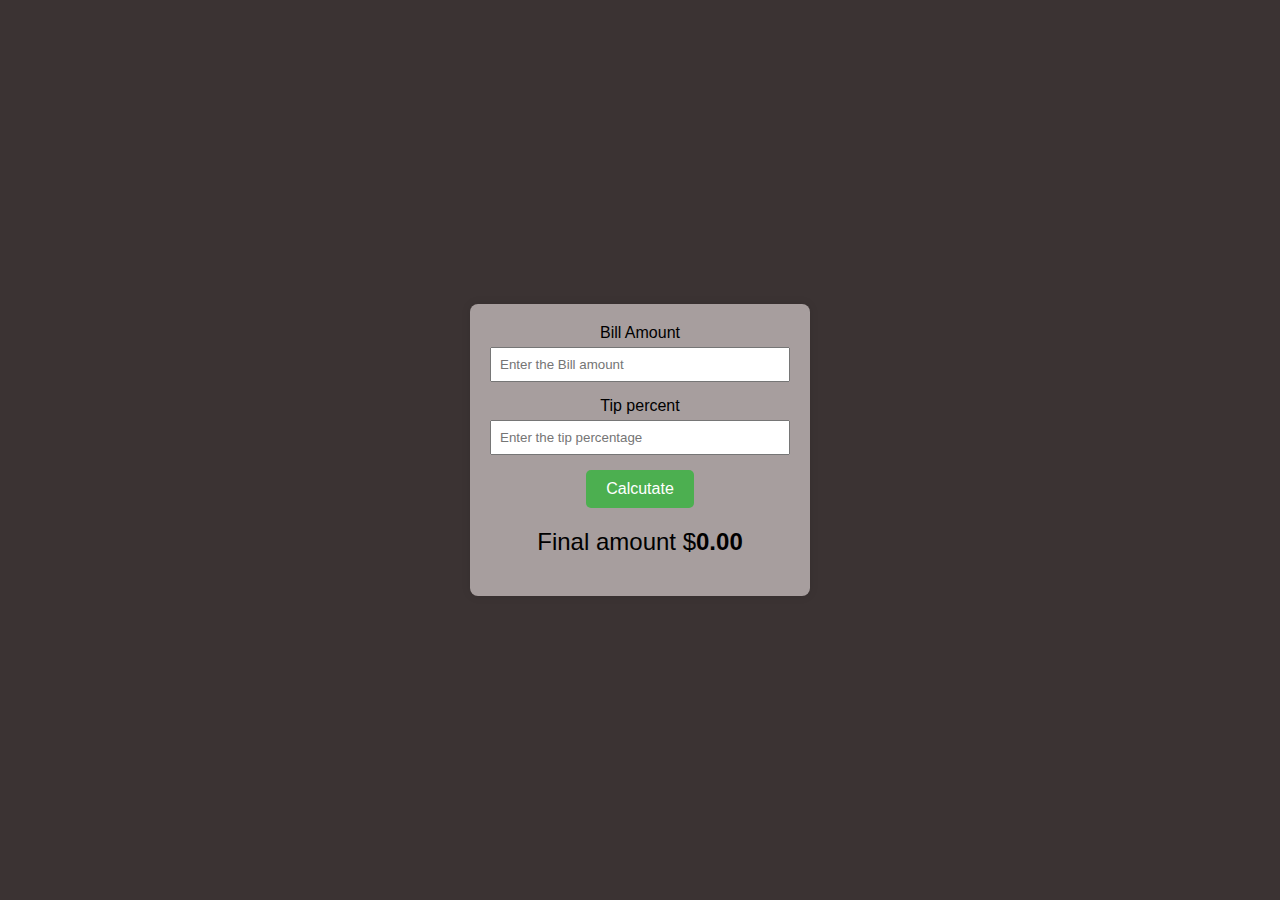
<file: 01TipCalculation/index.html>
<!DOCTYPE html>
<html lang="en">
<head>
    <meta charset="UTF-8">
    <meta name="viewport" content="width=device-width, initial-scale=1.0">
    <title>TipCalculator</title>
    <link rel="stylesheet" href="styles.css">
</head>
<body>

    <div class="container">
        <div class="input-class">
            <label for="bill-amount">Bill Amount</label>
            <input type="number" id="bill-amount" placeholder="Enter the Bill amount">

        </div>  
        <div class="input-class">

            <label for="tip-percent">Tip percent</label>
            <input type="number" id="tip-percent" placeholder="Enter the tip percentage">

            
        </div> 
        <button id="tip-cal">Calcutate</button>
        <h2> Final amount $<span id="tip-amount">0.00</span></h2>

     
        
    </div>
    <script src="script.js"></script>
    
</body>
</html>
</file>
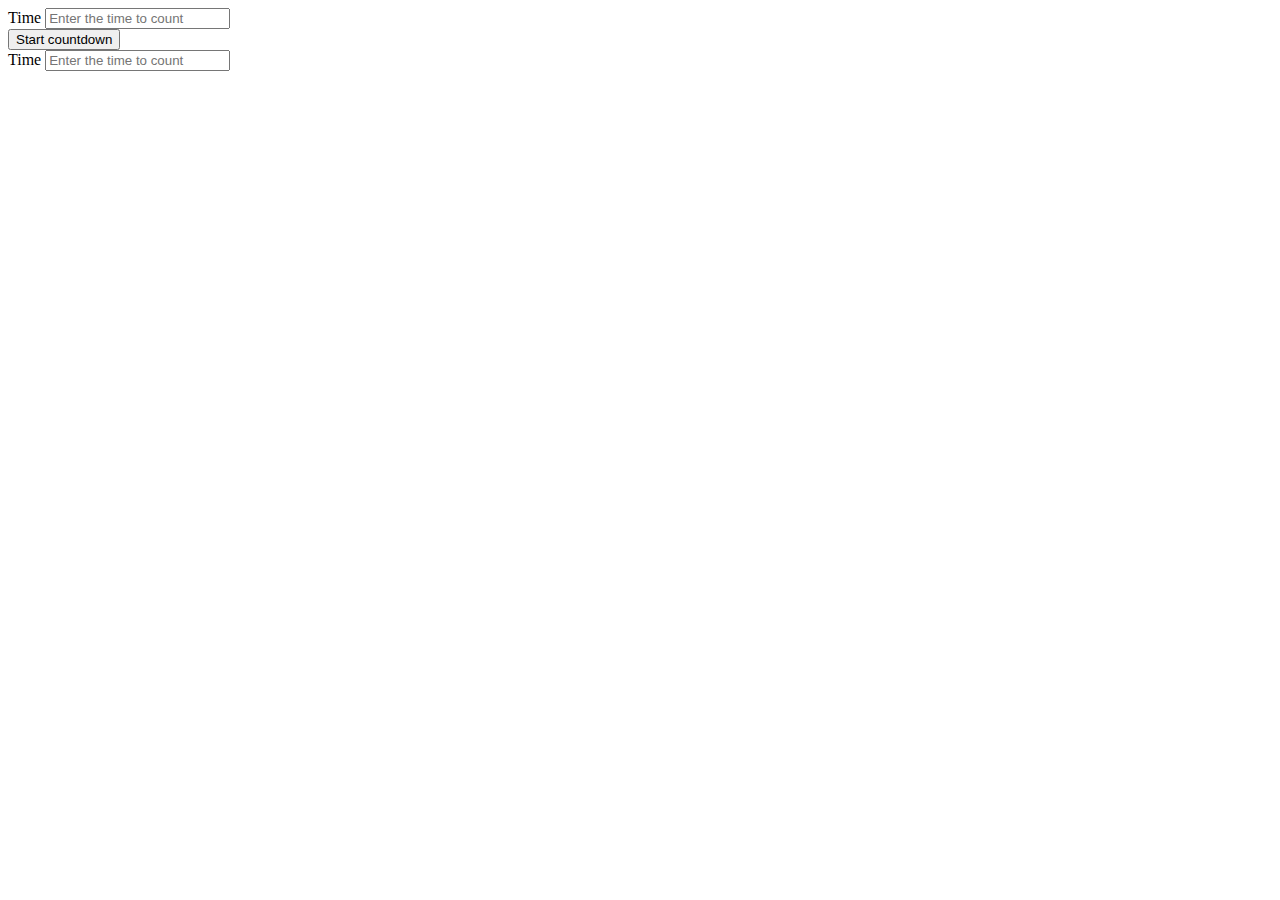
<file: 02CountDownTimer/index.html>
<!DOCTYPE html>
<html lang="en">
<head>
    <meta charset="UTF-8">
    <meta name="viewport" content="width=device-width, initial-scale=1.0">
    <title>Count  Down Timer</title>
</head>
<body>

    <div class="container"> 
        <div class="input">
            <label for="time">Time</label>
            <input type="number" id="time" placeholder="Enter the time to count">
        </div>
        <div>
            <button id="btn">Start countdown</button>

        </div>
  
        <div class="input">
            <label for="time">Time</label>
            <input type="number" id="time" placeholder="Enter the time to count">
        </div>
    </div>
    
</body>
</html>
</file>
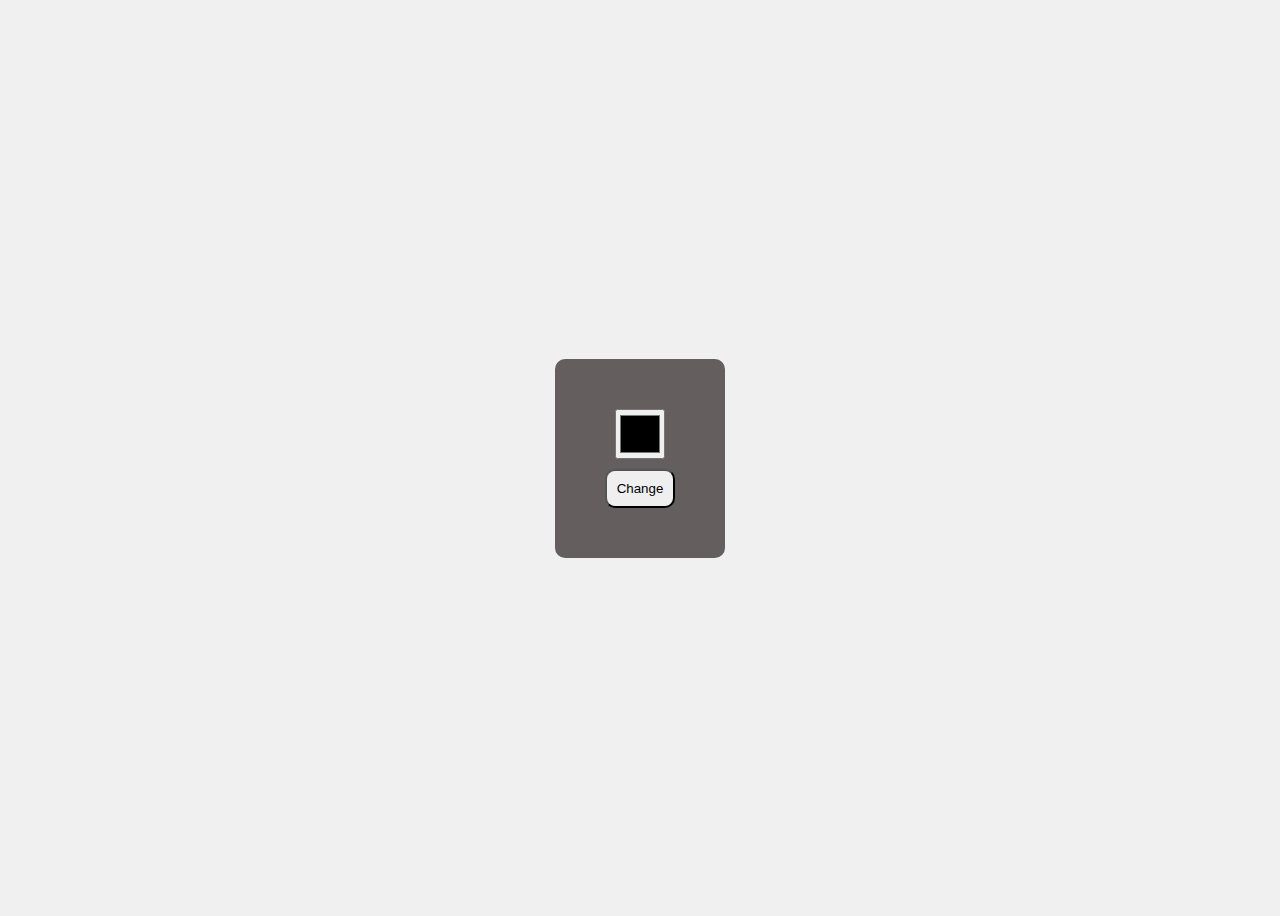
<file: 03ColorPickerAPP/index.html>
<!DOCTYPE html>
<html lang="en">
<head>
    <meta charset="UTF-8">
    <meta name="viewport" content="width=device-width, initial-scale=1.0">
    <title>Document</title>
    <link rel="stylesheet" href="style.css">
</head>
<body>

    <div class="container">
        <div class="input">
           
            <input type="color" id="color">
          
        </div>
        <button id="btn">Change</button>
    </div>
    
<script src="script.js"></script>
</body>
</html>
</file>
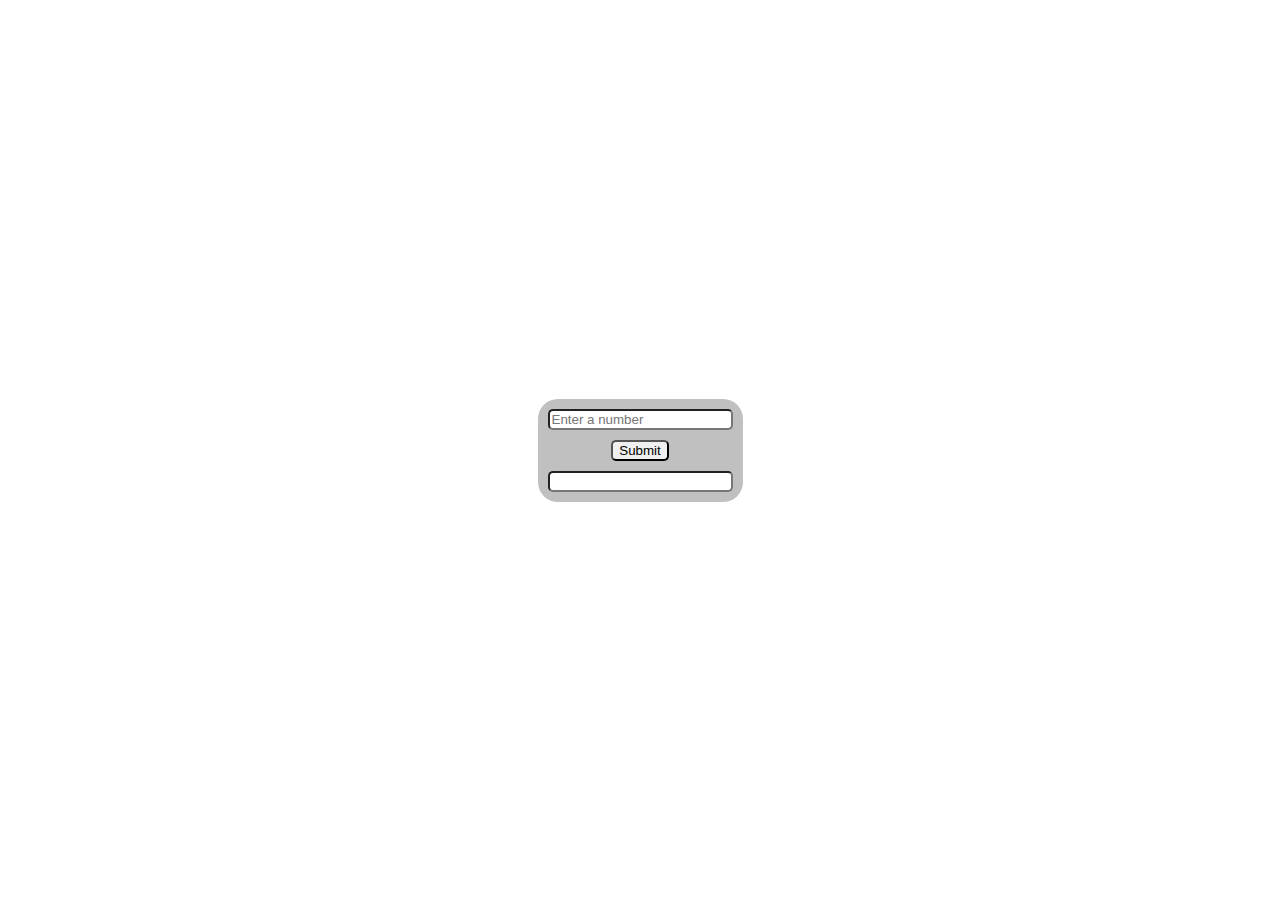
<file: 04pelindromeChecker/index.html>
<!DOCTYPE html>
<html lang="en">
<head>
    <meta charset="UTF-8">
    <meta name="viewport" content="width=device-width, initial-scale=1.0">
    <title>Document</title>
    <link rel="stylesheet" href="styles.css">
</head>
<body>
    <div class="container">
        
        <input type="number" placeholder="Enter a number" id="number" class="element" autocomplete="off" >
       <button type="submit" id="btn" class="element">Submit</button>
       <input type="text" id="output" class="element" readonly>
       
        
    </div>
    <script src="script.js" ></script>
</body>
</html>
</file>
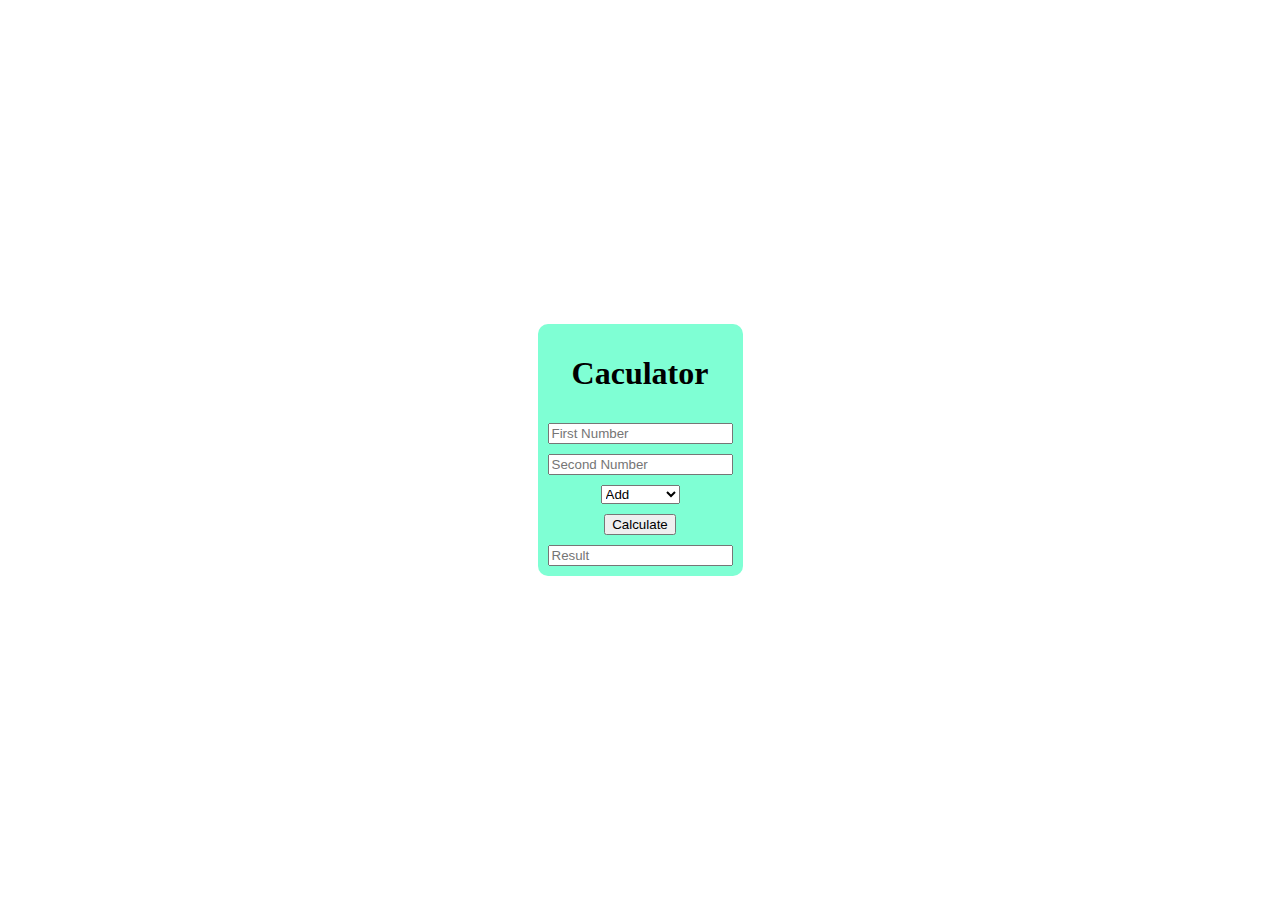
<file: 07BasicCalculator/index.html>
<!DOCTYPE html>
<html lang="en">
<head>
    <meta charset="UTF-8">
    <meta name="viewport" content="width=device-width, initial-scale=1.0">
    <title>Document</title>
    <link rel="stylesheet" href="styles.css">
</head>
<body>

    <div class="container" >
        <h1>Caculator</h1>
       
        <input type="number" id="num1" placeholder="First Number">
        <input type="number" id="num2" placeholder="Second Number">

            <select name="operations" id="op">
                <option value="Add">Add</option>
                <option value="Substract">Substract</option>
                <option value="Multiply">Multiply</option>
                <option value="Divide">Divide</option>
            </select>
        
            
  
        <button type="submit" id="btn">Calculate</button>
        <input type="text" id="result" placeholder="Result">
    </div>
    <script src="script.js"></script>
</body>
</html>
</file>
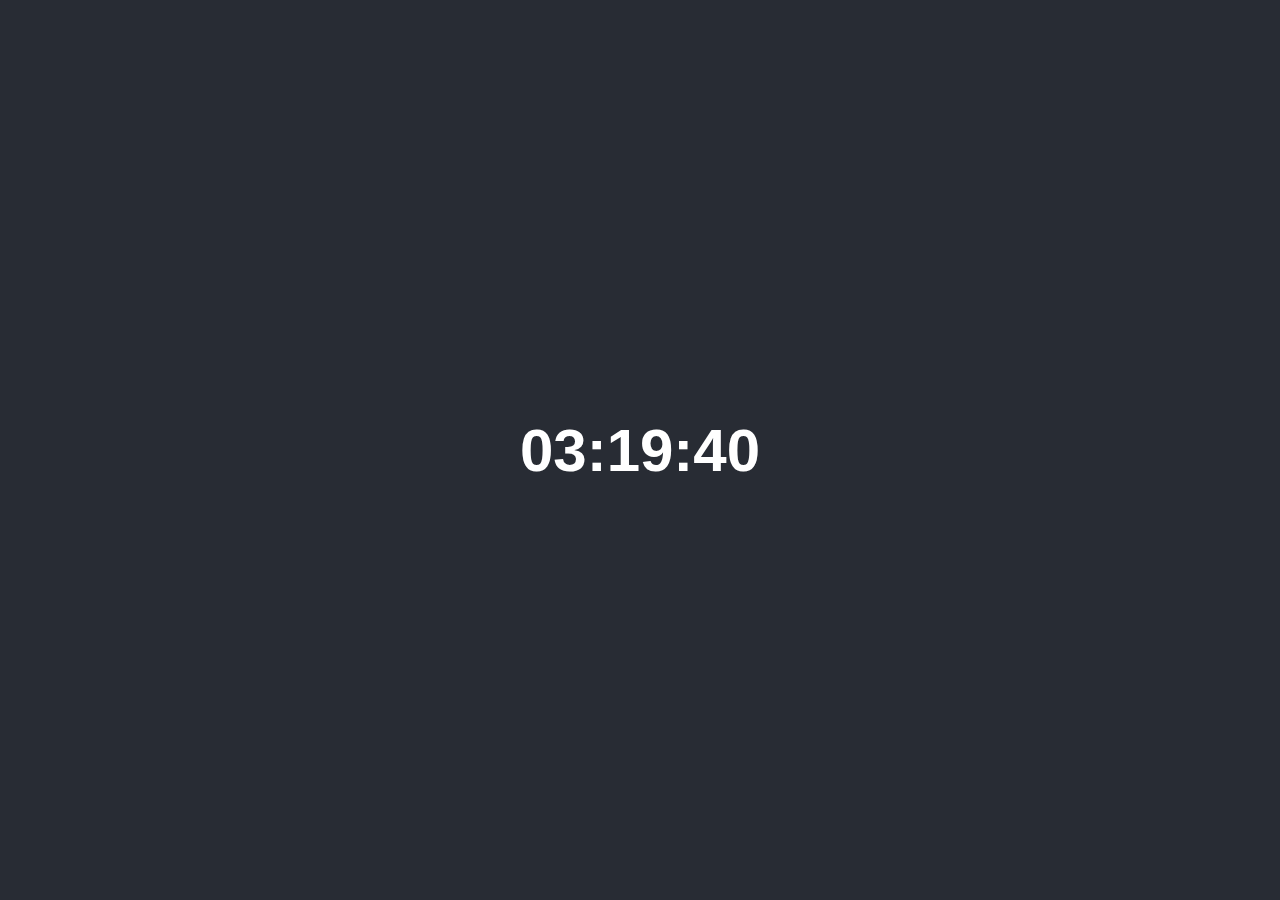
<file: 08RealTimeClock/index.html>
<!DOCTYPE html>
<html lang="en">
<head>
    <meta charset="UTF-8">
    <meta name="viewport" content="width=device-width, initial-scale=1.0">
    <title>Digital Clock</title>
    <style>
        /* Basic styling to center the clock and make it look better */
        body {
            display: flex;
            justify-content: center;
            align-items: center;
            height: 100vh;
            margin: 0;
            background-color: #282c34;
            color: white;
            font-family: 'Arial', sans-serif;
        }

        #clock {
            font-size: 60px;
            font-weight: bold;
        }
    </style>
</head>
<body>
    <div id="clock"></div>  <!-- Digital clock will be displayed here -->
    
    <script src="script.js"></script>  <!-- Link to your JavaScript file -->
</body>
</html>
</file>
<file: 01TipCalculation/styles.css>
body {
    font-family: Arial, sans-serif;
    background-color: #3b3333;
    display: flex;
    justify-content: center;/*This property is used to align flex items along the main axis of the flex container (which can be horizontal or vertical, depending on the flex-direction property).*/
    align-items: center;
    height: 100vh;
    margin: 0;
}

.container {
    background-color: rgb(167, 158, 158);
    padding: 20px;
    border-radius: 8px;
    box-shadow: 0px 0px 10px rgba(0, 0, 0, 0.1);
    text-align: center;/*centers the inline elements within the parent block level element(does not center the block level elements)*/
    width: 300px;
   
}


.input-class {
    margin-bottom: 15px;
}

label {
    display: block;
    margin-bottom: 5px;
}

input {
    width: 100%;
    padding: 8px;
    box-sizing: border-box;
}

button {
    background-color: #4CAF50;
    color: white;
    padding: 10px 20px;
    border: none;
    border-radius: 5px;
    cursor: pointer;
    font-size: 16px;
}

button:hover {
    background-color: #45a049;
}

h2 {
    margin-top: 20px;
    font-weight: normal;
}

#tip-amount {
    font-weight: bold;
}
</file>
<file: 03ColorPickerAPP/style.css>
body {
    font-family: Arial, sans-serif;
    display: flex;
    justify-content: center;
    align-items: center;
    height: 100vh;
    background-color: #f0f0f0;
}

.container{
    display: flex;
  
    flex-direction: column;
    padding: 50px;
    justify-content: center;
    align-items: center;
    border-radius: 10px;
    border-color: black;
    box-shadow: black;
    gap: 10px;
    background-color: rgb(100, 94, 94);
   
}

input{
    height: 50px;
    
}

button{
    border-radius: 10px;
    padding: 10px;
    border-color: black;
}
</file>
<file: 04pelindromeChecker/styles.css>
body {
    display: flex;
    justify-content: center;
    align-items: center;
    min-height: 100vh; /* Ensures the parent fills the viewport height */
    margin: 0; 
  }
.container{
    height: fit-content;
    width: fit-content;
    margin: auto auto;
    display: flex;
   
    justify-content: center;
    align-items: center;
    flex-direction: column;
    gap: 10px;
    background-color: rgb(192, 192, 192);
    border-radius: 20px;
    padding: 10px;
}

.element{
    border-radius: 5px;
    

}
</file>
<file: 07BasicCalculator/styles.css>
body{
    margin: 0px;
    padding: 0px;
    display: flex;
    height: 100vh;
    justify-content: center;
align-items: center;

}

.container{
height: fit-content;
width: fit-content;
background-color: aquamarine;
display: flex;
flex-direction: column;
gap: 10px;
justify-content: center;
align-items: center;
padding: 10px;
border-radius: 10px;
}
</file>
